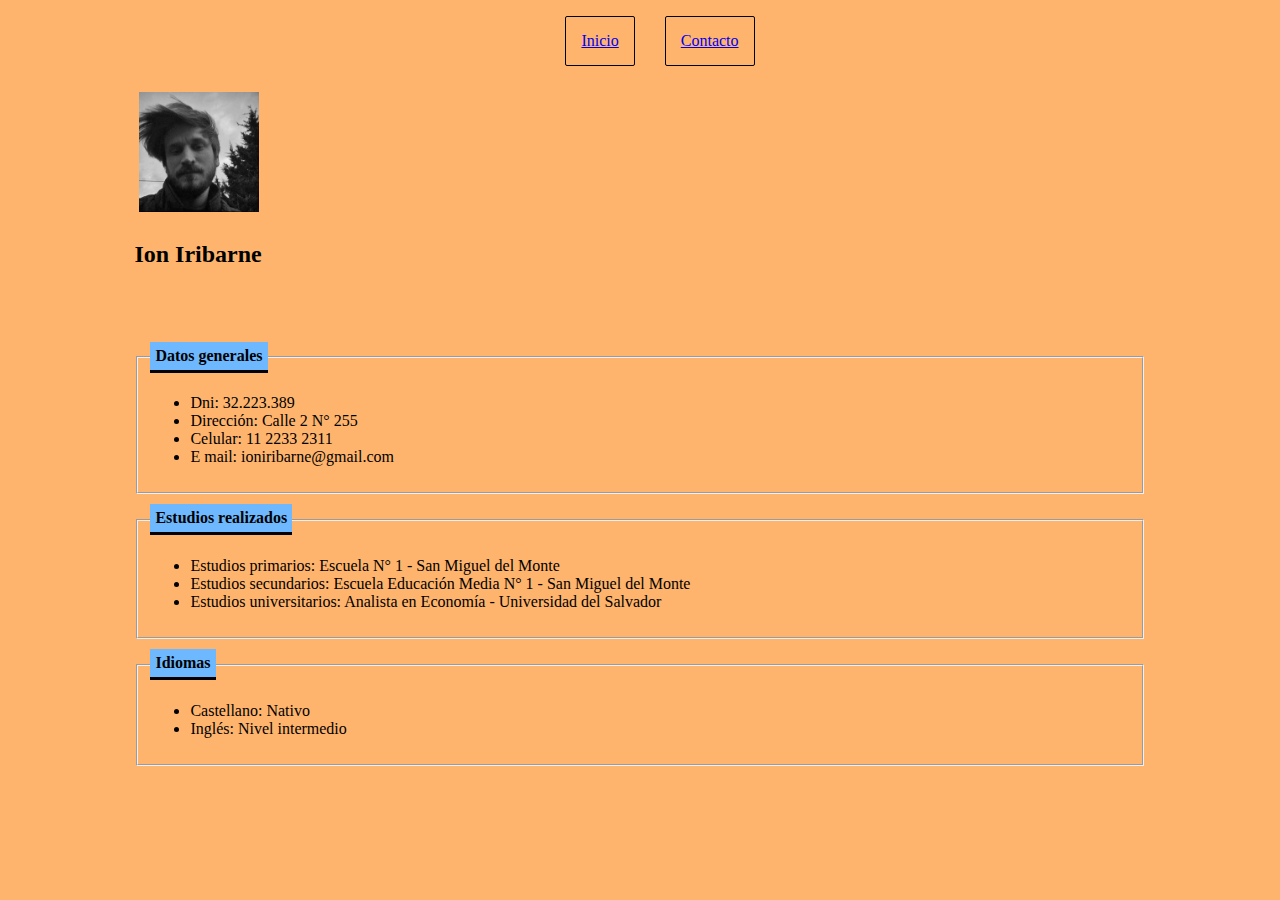
<file: index.html>
<!DOCTYPE html>
<html lang="es">
<head>
    <meta charset="UTF-8">
    <meta http-equiv="X-UA-Compatible" content="IE=edge">
    <meta name="viewport" content="width=device-width, initial-scale=1.0">
    <title>Proyecto CV</title>
    <link rel="stylesheet" type="text/css" href="css/estilos.css"/>
</head>
<body>
    <header>
        <nav>
            <ul>
                <li> <a href="index.html">Inicio</a></li>
                <li> <a href="contacto.html">Contacto</a></li>
            </ul>
        </nav>
    </header>
    <div id="centrado">
        <img src="imagenes/foto.jpg" id="fotoperfil" width="120">
        <h2> Ion Iribarne</h2>
        
        <br><br><br>
        <fieldset>
            <legend>
                Datos generales
            </legend>
            <ul>
                <li>Dni: 32.223.389</li>
                <li>Dirección: Calle 2 N° 255</li>
                <li>Celular: 11 2233 2311</li>
                <li>E mail: ioniribarne@gmail.com</li>
            </ul>
        </fieldset>
        <fieldset>
            <legend>
                Estudios realizados
            </legend>
            <ul>
                <li>Estudios primarios: Escuela N° 1 - San Miguel del Monte</li>
                <li>Estudios secundarios: Escuela Educación Media N° 1 - San Miguel del Monte</li>
                <li>Estudios universitarios: Analista en Economía - Universidad del Salvador</li>
            </ul>
        </fieldset>
        <fieldset>
            <legend>
                Idiomas
            </legend>
            <ul>
                <li>Castellano: Nativo</li>
                <li>Inglés: Nivel intermedio</li>
            </ul>
        </fieldset>
    
       </div> 
</body>
</html>
</file>
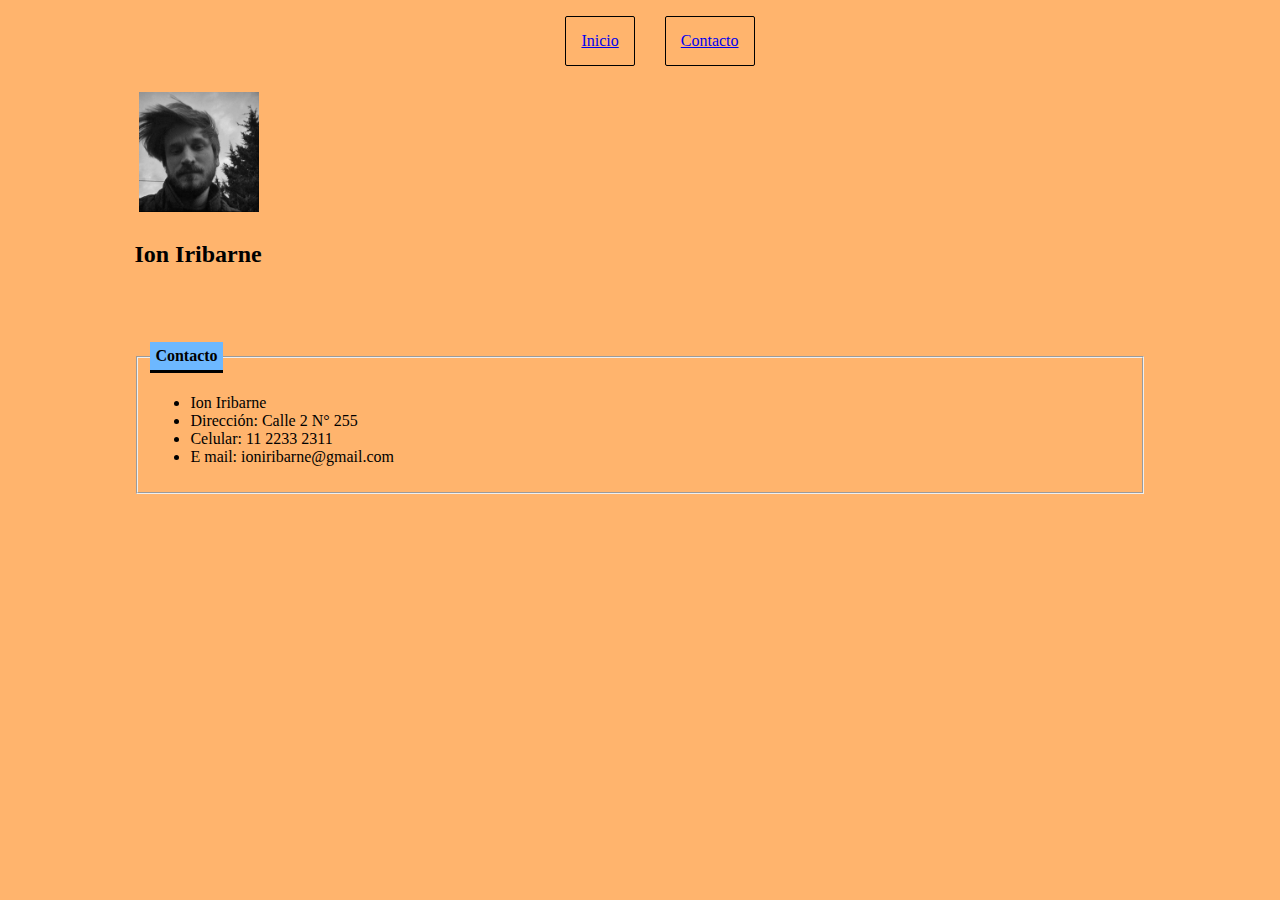
<file: contacto.html>
<!DOCTYPE html>
<html lang="es">
<head>
    <meta charset="UTF-8">
    <meta http-equiv="X-UA-Compatible" content="IE=edge">
    <meta name="viewport" content="width=device-width, initial-scale=1.0">
    <title>Proyecto CV</title>
    <link rel="stylesheet" type="text/css" href="css/estilos.css"/>
</head>
<body>
    <header>
        <nav>
            <ul>
                <li> <a href="index.html">Inicio</a></li>
                <li> <a href="contacto.html">Contacto</a></li>
            </ul>
        </nav>
    </header>
        <div id="centrado">
        <img src="imagenes/foto.jpg" id="fotoperfil" width="120">
        <h2> Ion Iribarne</h2>
        <form class="form" id="form">
        <br><br><br>
        <fieldset>
            <legend>
                Contacto
            </legend>
            <ul>
                <li>Ion Iribarne</li>
                <li>Dirección: Calle 2 N° 255</li>
                <li>Celular: 11 2233 2311</li>
                <li>E mail: ioniribarne@gmail.com</li>
            </ul>
        </fieldset>
     </div> 
</body>
</html>
</file>
<file: css/estilos.css>
nav ul{
  display: flex;
  justify-content: center;
  list-style: none;
}

nav ul li{
  margin-left: 15px;
  margin-right: 15px;
  padding: 15px 15px;
  border-radius: 2px;
  border: solid black 1px;
} 
  #centrado{
    width: 80%;
    margin: 0 auto;
    padding: 5px;
  }  
  fieldset{
    margin-bottom: 10px;
  }
  legend{
    border: solid 2 px #6db8ff;
    padding: 5px;
    font-weight: bold;
    border-bottom: solid;
    background-color: #6db8ff;
  }
  #fotoperfil{
    margin: 5px;
    border: solid 2 px black;
  }
  body{
    background-color: #ffb46d;
  }
</file>
